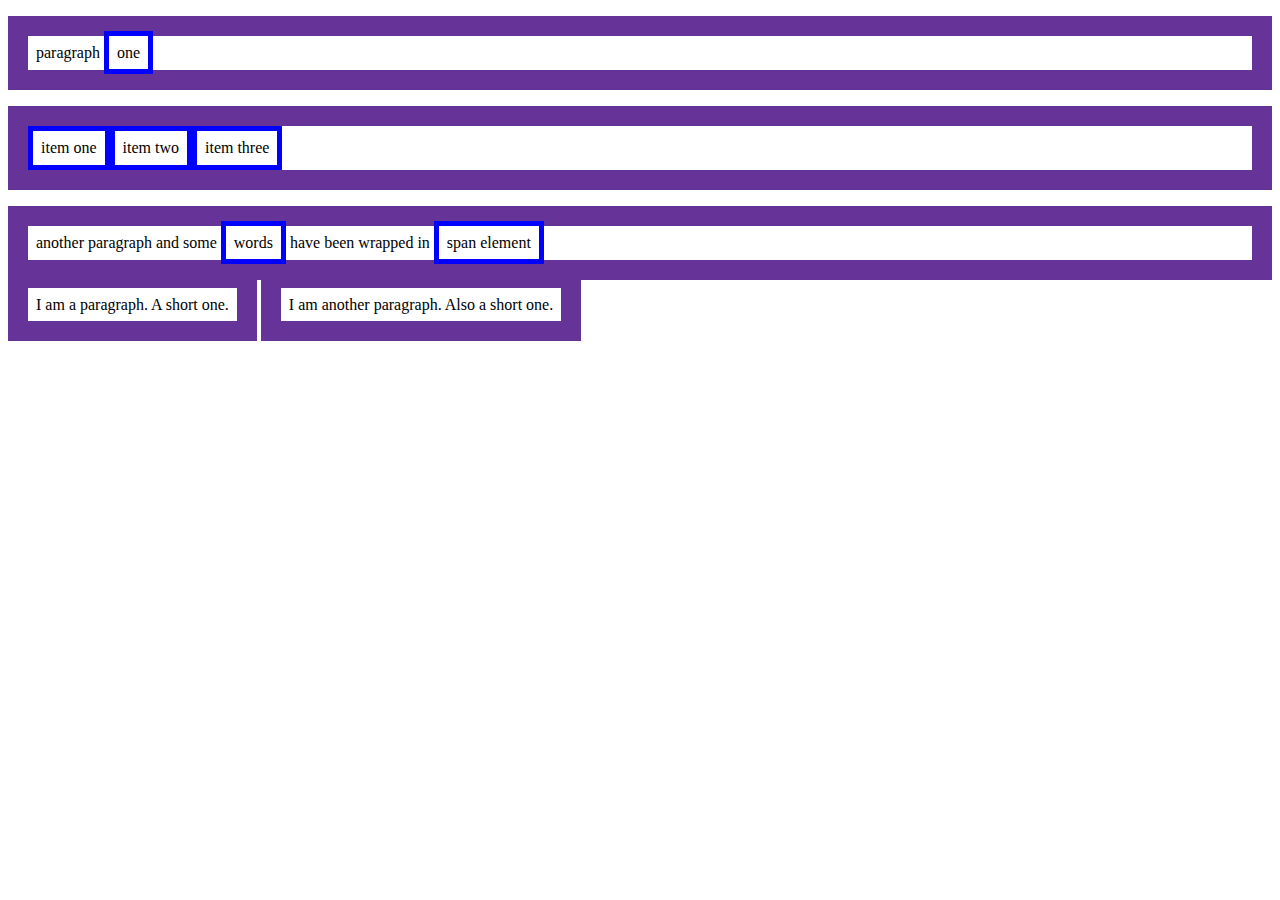
<file: page5.html>
<!DOCTYPE html>
<html lang="en">
<head>
    <meta charset="UTF-8">
    <meta name="viewport" content="width=device-width, initial-scale=1.0">
    <title>page5</title>
    <link rel="stylesheet" href="stylers/style5.css">
</head>
<body>
    <p>paragraph <span>one</span></p>
    <ul>
        <li>item one</li>
        <li>item two</li>
        <li>item three</li>
    </ul>
    <p>another paragraph and some <span class="block">words</span> have been wrapped in <span>span element</span></p>
    <p class="inline">I am a paragraph. A short one.</p>
    <p class="inline">I am another paragraph. Also a short one.</p>
</body>
</html>
</file>
<file: stylers/style5.css>
p, 
ul {
  border: 20px solid rebeccapurple;
  padding: .5em;
}

span,
li {
  border: 5px solid blue;
  padding: .5em;
}

ul {
  display: flex;
  list-style: none;
  padding: 0;
}

.inline {
  display: inline;
}
</file>
